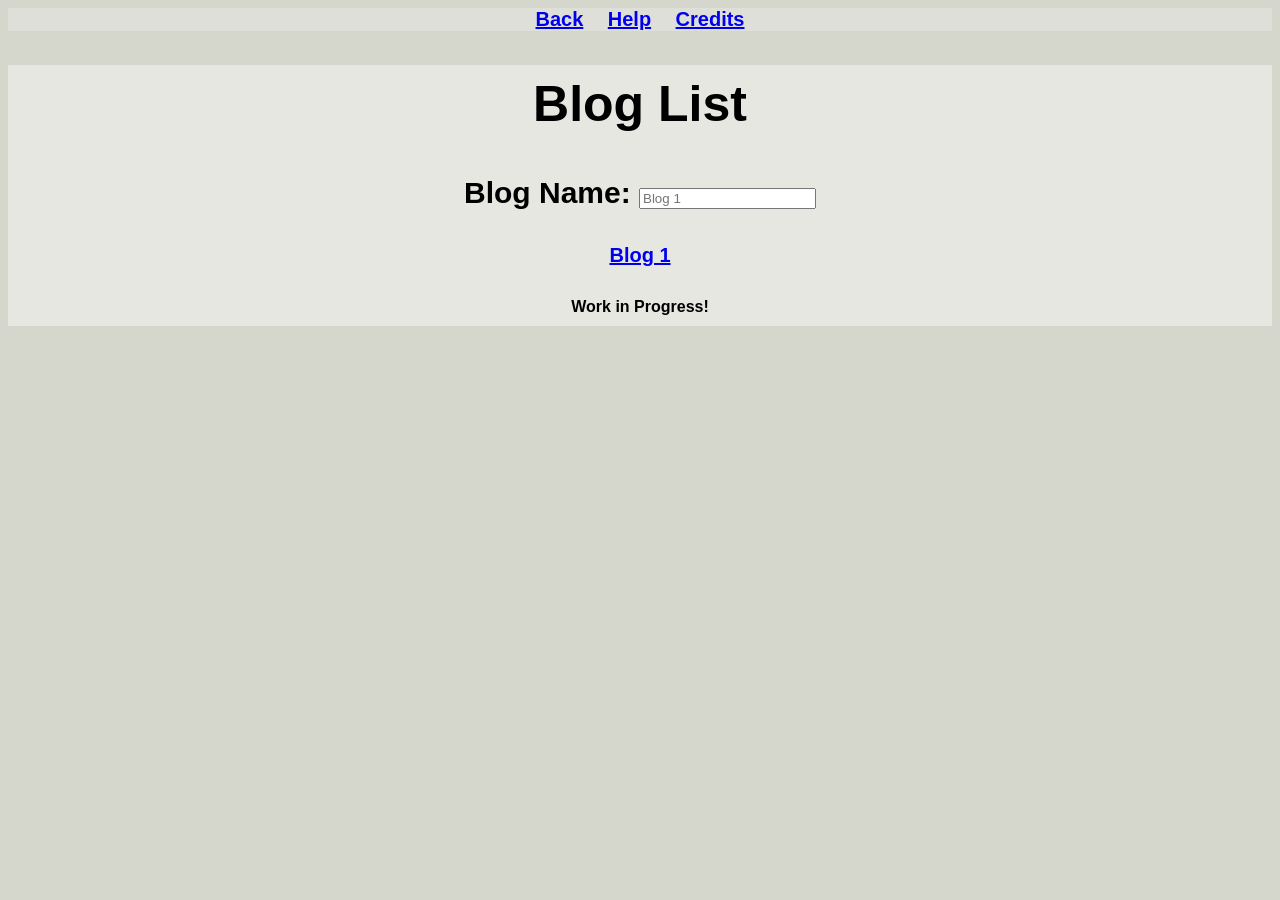
<file: Pages/BlogList.html>
<html data-theme="dark">
  <head>
    <link rel="stylesheet" href="./Styles/base.css">
    <link rel="stylesheet" href="./Styles/bloglist.css">
    <title>MadnessSite - Blog List</title>
    <meta name="viewport" content="width=device-width, initial-scale=1, user-scalable=no" />
  </head>
  <body class="color1" align="center">
    <div class="color4" align="center">
        <a href="../index.html" id="backBtn">Back</a>
        <a href="./Help.html" id="HelpPage-P"> Help</a>
        <a href="./Credits.html" id="CreditsPage"> Credits</a>
    </div>
    <div class="color2">
    <h1 class='color2' align='center'>Blog List</h1>
    <div class="blogListCont">
      
      <section class="color2" align="center">
        <label fore="blog name">Blog Name:</label>
        <input type="text" id="blog name" list="blogname" minlength="4" placeholder="Blog 1">
        <datalist id="blogname">
          <option value="Blog 1">Blog 1</option>
        </datalist>
        <br>
        <br>
        <a href="./Blog/Blog1" id="blog1">Blog 1</a>
      </section>
      
    </div>
      <h4 class='color2' align='center'>Work in Progress!</h4>
    </div>
    <script src="../SP/href-setup.js"></script>
    <script src="../SP/settings/themeSet.js"></script> 
  </body>
</html>
</file>
<file: Pages/Styles/base.css>
[data-theme="light"] {
  --bg1-color: #d5d7cc;
  --bg2-color: #e7e7e1;
  --bg3-color: #c0c3b9;
  --bg4-color: #dedfd8;
  --bg5-color: #ebecea;
  --txt-color: #000000;
} /* just an invert */

[data-theme="dark"] {
  --bg1-color: #2a2833;
  --bg2-color: #18181e;
  --bg3-color: #3f3c46;
  --bg4-color: #212027;
  --bg5-color: #141315;
  --txt-color: #ffffff;
}

.color1 {
  background-color:var(--bg1-color);
}
.color2 {
  background-color:var(--bg2-color);
}
.color3 {
  background-color:var(--bg3-color);
}
.color4 {
  background-color:var(--bg4-color);
}
.color5 {
  background-color: var(--bg5-color);
}

.color1, .color2, .color3, .color4, .color5{
  color: var(--txt-color);
  font-family: Tahoma, Verdana, sans-serif;
  font-weight: Bold;
}

p,
pre,
a,
h1,
h2,
h3,
h4,
h5,
h6 {
  padding: 10px;
}

p {
  font-size: 30px;
}

a {
  font-size: 20px;
}

h1 {
  font-size: 50px;
}

h2 {
  font-size: 40px;
}
</file>
<file: Pages/Styles/bloglist.css>
.blogListCont {
  font-size: 30px;
}
</file>
